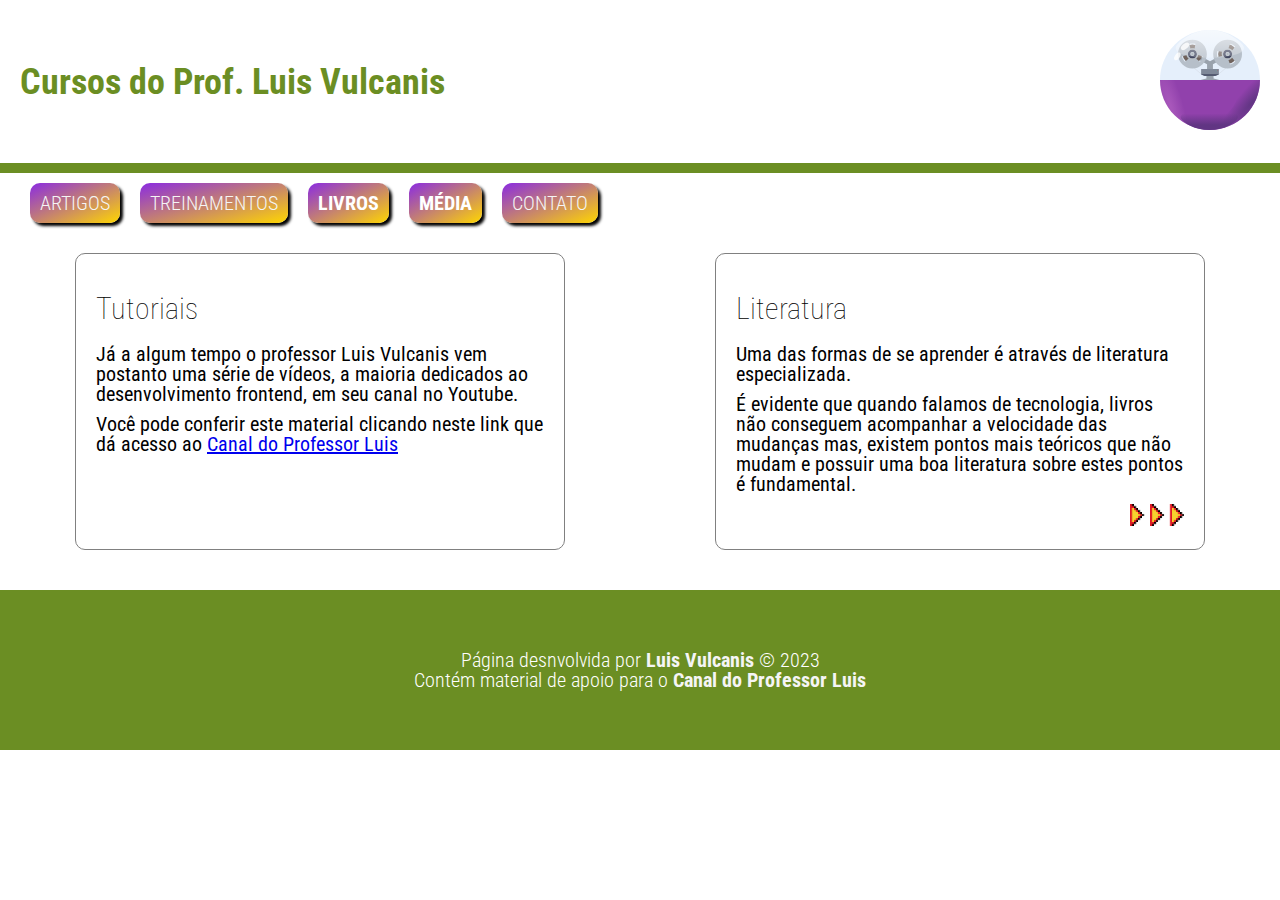
<file: index.html>
<!DOCTYPE html>
<html lang="pt-br">
<head>
    <meta charset="UTF-8">
    <meta name="viewport" content="width=device-width, initial-scale=1.0">
    <title>Curso do Prof. Luis Vulcanis</title>
    <meta name="author" content="Luis Augusto Vulcanis">
    <meta name="description" content="Página dos Cursos do Prof. Luis Vulcanis">
    <meta name="keywords" content="frontend, html, css, javascript, desenvolvimento, webdev, webdesign, curso, sites, mobile">
    <meta name="robots" content="index, nofollow">
    <meta name="generator" content="VS Code">
    <meta name="revisit-after" content="7 days">
    <link rel="icon" href="./src/img/logo.svg">
    <link rel="stylesheet" href="./src/css/style.css">
    <style>
        main section {
            display: flex;
            flex-wrap: wrap;
            justify-content: space-around;
        }
        main section article {
            min-width: 260px;
            max-width: 35%;
        }
    </style>
</head>
<body>

    <header>
        <h1>Cursos do Prof. Luis Vulcanis</h1>
        <figure>
            <img src="./src/img/logo.svg" alt="Logotipo do Prof. Luis Vulcanis">
        </figure>
    </header>

    <nav>
        <ul>
            <li>ARTIGOS</li>
            <li>TREINAMENTOS</li>
            <li><a href="./app/store/books/">LIVROS</a></li>
            <li><a href="./app/media/">MÉDIA</a></li>
            <li>CONTATO</li>
        </ul>
    </nav>

    <main>
        <section>
            <article>
                <h2>Tutoriais</h2>
                <p>Já a algum tempo o professor Luis Vulcanis vem postanto uma série de vídeos, a maioria dedicados ao desenvolvimento frontend, em seu canal no Youtube.</p>
                <p>Você pode conferir este material clicando neste link que dá acesso ao <a href="https://youtube.com/@professorluis/videos" target="_blank" rel="noopener noreferrer">Canal do Professor Luis</a></p>
            </article>
            <article>
                <h2>Literatura</h2>
                <p>Uma das formas de se aprender é através de literatura especializada.</p>
                <p>É evidente que quando falamos de tecnologia, livros não conseguem acompanhar a velocidade das mudanças mas, existem pontos mais teóricos que não mudam e possuir uma boa literatura sobre estes pontos é fundamental.</p>
                <figure class="action_btn">
                    <a href="./app/store/books/">
                        <img src="./src/img/btn-go-normal.png" alt="Ir para a página de Livros" width="54" height="22" onmouseover="this.src='./src/img/btn-go-over.png'" onmouseout="this.src='./src/img/btn-go-normal.png'">
                    </a>
                </figure>
            </article>
        </section>
    </main>

    <footer>
        <address>
            Página desnvolvida por <a href="mailto:webcursoprofessorluis@gmail.com" title="Enviar um email para o Prof. Luis Vulcanis">Luis Vulcanis</a> &copy; 2023
        </address>
        <address>
            Contém material de apoio para o <a href="https://youtube.com/@professorluis/videos/" target="_blank" rel="noopener noreferrer" title="Link para o o Canal do Youtube">Canal do Professor Luis</a>
        </address>
    </footer>
    
</body>
</html>
</file>
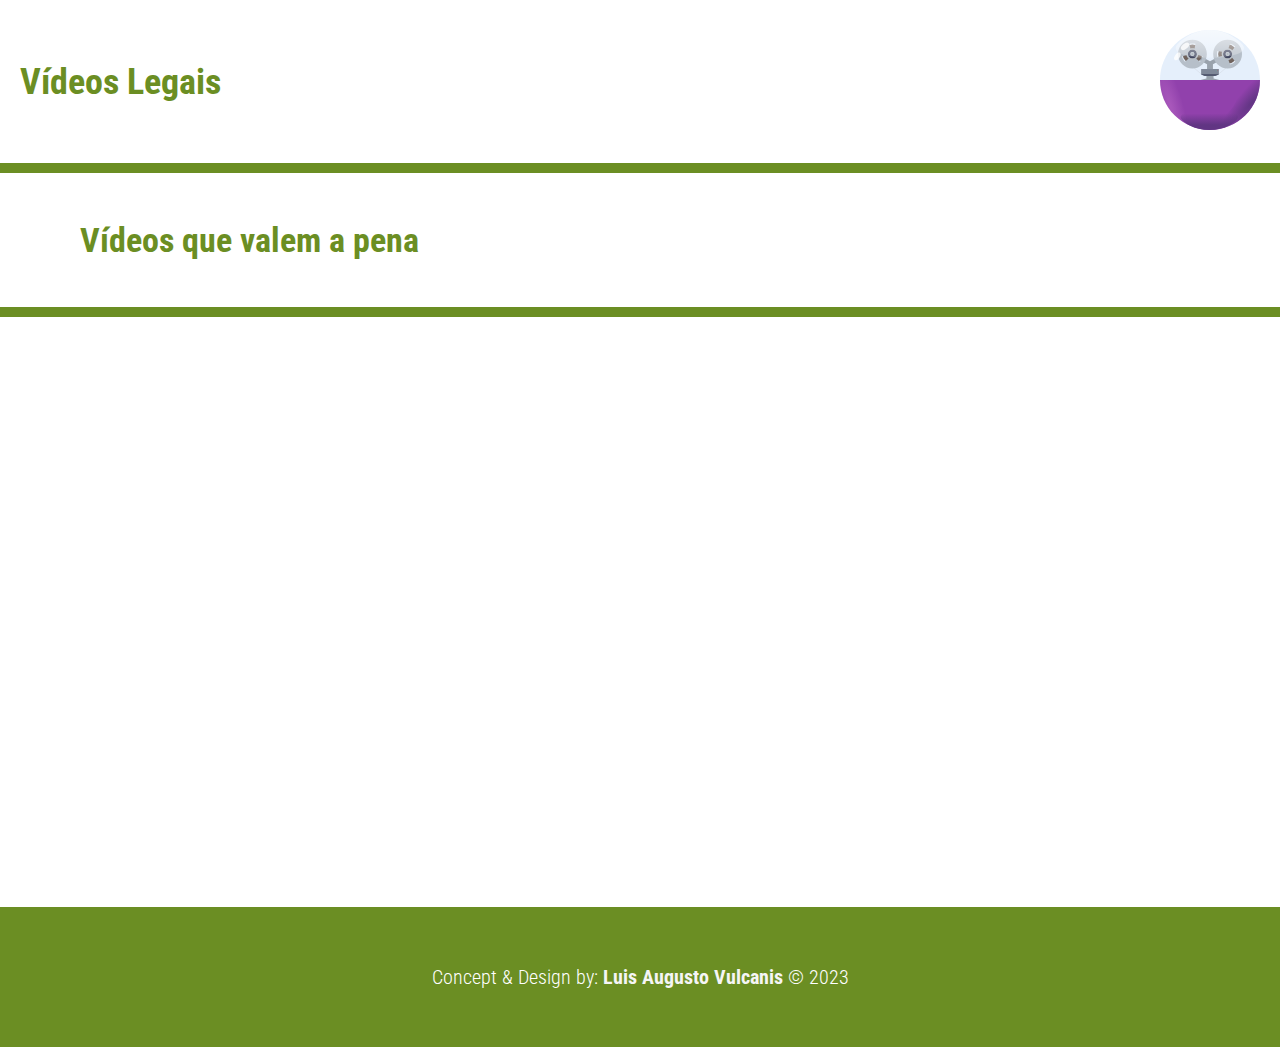
<file: app/media/index.html>
<!DOCTYPE html>
<html lang="pt-br">
<head>
    <meta charset="UTF-8">
    <meta name="viewport" content="width=device-width, initial-scale=1.0">
    <title>Vídeos Legais</title>
    <meta name="author" content="Luis Augusto Vulcanis">
    <meta name="description" content="Vídeos de treinamento do Prof. Luis Vulcanis">
    <meta name="keywords" content="Vídeos, Aulas, Tutoriais, php, frontend, html, css, javascript, desenvolvimento, webdev, webdesign, curso, sites, mobile">
    <meta name="robots" content="index, nofollow">
    <meta name="generator" content="VS Code">
    <meta name="revisit-after" content="7 days">
    <link rel="icon" href="../../src/img/logo.svg">
    <link rel="stylesheet" href="../../src/css/style.css">
    <style>
        .store {
            display: flex;
            justify-content: space-around;
            flex-wrap: wrap;
        }

        .store iframe {
            margin: 1rem;
            width: auto;
            height: auto;
        }
    </style>
</head>
<body>

    <header>
        <h1 class="bookstore">Vídeos Legais</h1>
        <figure>
            <a href="https://profluisvulcanis.github.io/cursos/" title="Voltar a Home Page">
                <img src="../../../src/img/logo.svg" alt="Logotipo do Prof. Luis Vulcanis">
            </a>
        </figure>
    </header>

    <main>

        <header>
            <h2>Vídeos que valem a pena</h2>
        </header>

        <section class="store">

            <iframe src="https://www.youtube.com/embed/6yDgmjJuM5I?si=vw9zzlJpAnhm7F0p" title="YouTube video player" frameborder="0" allow="accelerometer; autoplay; clipboard-write; encrypted-media; gyroscope; picture-in-picture; web-share" allowfullscreen></iframe>

            <iframe src="https://www.youtube.com/embed/L995bLxybZM?si=U8aIqpLp_6caxEcT" title="YouTube video player" frameborder="0" allow="accelerometer; autoplay; clipboard-write; encrypted-media; gyroscope; picture-in-picture; web-share" allowfullscreen></iframe>

            <iframe src="https://www.youtube.com/embed/qQBE0yEZDtc?si=2fQ2at4Bex_MrvJi" title="YouTube video player" frameborder="0" allow="accelerometer; autoplay; clipboard-write; encrypted-media; gyroscope; picture-in-picture; web-share" allowfullscreen></iframe>

            <iframe src="https://www.youtube.com/embed/ND8Aso3j04k?si=3NFIwcBcrrKm3cXj" title="YouTube video player" frameborder="0" allow="accelerometer; autoplay; clipboard-write; encrypted-media; gyroscope; picture-in-picture; web-share" allowfullscreen></iframe>

            <iframe src="https://www.youtube.com/embed/PCIlU2wL9J0?si=_-w83fgibfw1bCkS" title="YouTube video player" frameborder="0" allow="accelerometer; autoplay; clipboard-write; encrypted-media; gyroscope; picture-in-picture; web-share" allowfullscreen></iframe>

            <iframe src="https://www.youtube.com/embed/Udla_l5uwLc?si=wob7y4PWgfQunlCc" title="YouTube video player" frameborder="0" allow="accelerometer; autoplay; clipboard-write; encrypted-media; gyroscope; picture-in-picture; web-share" allowfullscreen></iframe>

            <iframe src="https://www.youtube.com/embed/oB7wg4N85wo?si=wCwIuNSqoZaELmWd" title="YouTube video player" frameborder="0" allow="accelerometer; autoplay; clipboard-write; encrypted-media; gyroscope; picture-in-picture; web-share" allowfullscreen></iframe>

            <iframe src="https://www.youtube.com/embed/A8Aruf4vI68?si=gFot2OgI4jQsd-bL" title="YouTube video player" frameborder="0" allow="accelerometer; autoplay; clipboard-write; encrypted-media; gyroscope; picture-in-picture; web-share" allowfullscreen></iframe>

        </section>

    </main>

    <footer>
        <address>
            Concept & Design by: <a href="mailto:webcursoprofessorluis@gmail.com">Luis Augusto Vulcanis</a> &copy; 2023
        </address>
    </footer>
    
</body>
</html>
</file>
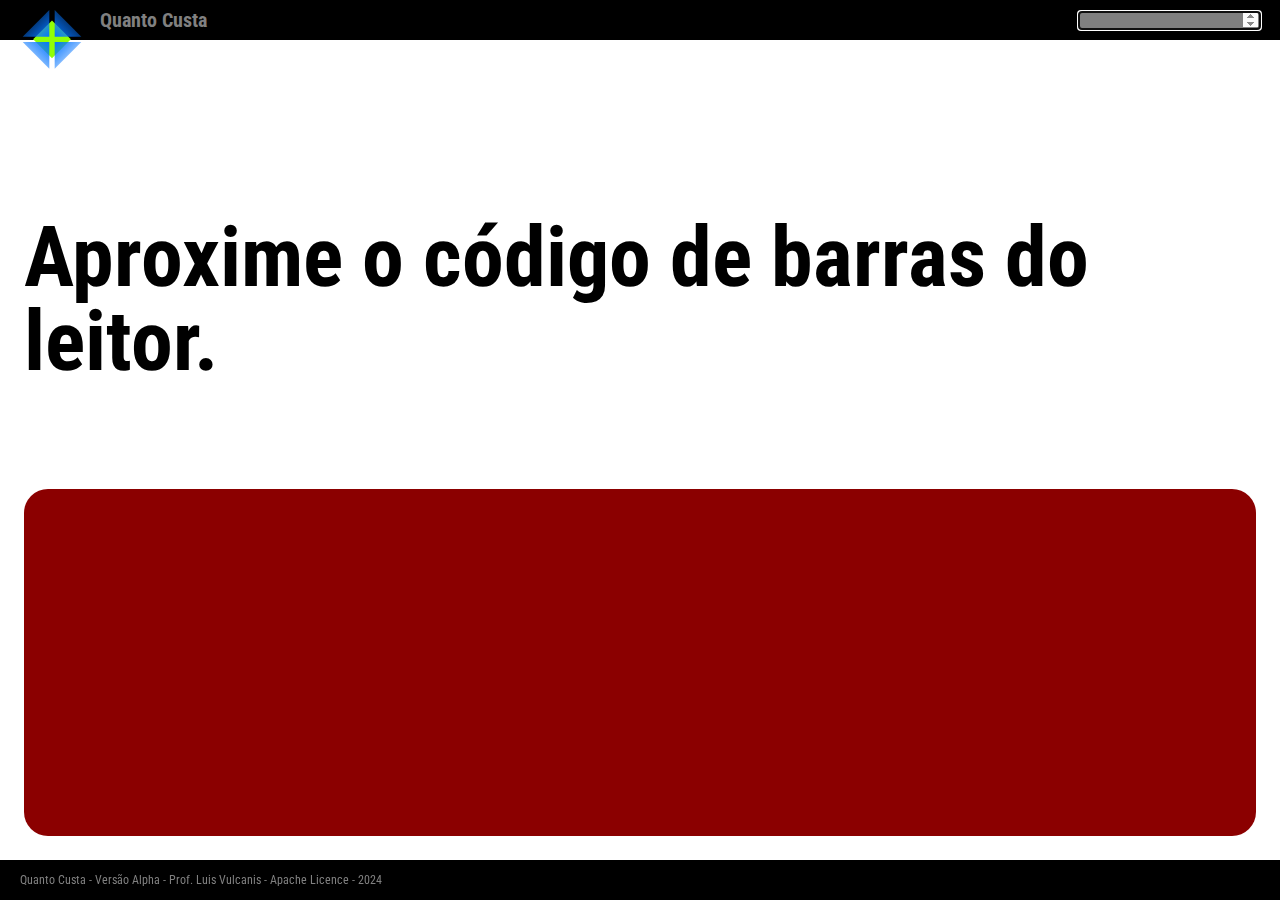
<file: app/quantocusta/index.html>
<!DOCTYPE html>
<html lang="pt-br">
<head>
    <meta charset="UTF-8">
    <meta name="viewport" content="width=device-width, initial-scale=1.0">
    <meta name="description" content="Sistema de verificação de preço por leitura de código de barras com base em planilha .xlsx">
    <meta name="author" content="Luis Augusto Vulcanis">
    <meta name=”creator” content="Luis Augusto Vulcanis">
    <meta name="generator" content="MS VS-Code V 1.85.1">
    <meta name=”robots” content=”nofollow”>
    <meta http-equiv="cache-control" content="no-cache" />
    <meta http-equiv="pragma" content="no-cache" />
    <meta name="copyright" content="© 2023 Luis Augusto Vulcanis" />
    <title>Quanto Custa</title>
    <link rel="stylesheet" href="./css/style.css">
    <link rel="icon" href="./img/quadra.svg">
    <script src="./js/xlsx.full.min.js"></script>
</head>
<body>

    <header>
        <div>
            <figure class="logo">
                <img src="./img/quadra.svg" alt="Logotipo da Empresa">
            </figure>
            <h1>Quanto Custa</h1>
        </div>
        <form>
            <input type="number" name="cod" id="cod" required autofocus>
        </form>
    </header>
    
    <main>
        <div class="barcode"></div>
        <div class="produto">Aproxime o código de barras do leitor.</div>
        <div class="valor"></div>
    </main>

    <footer>
        <address>
            Quanto Custa - Versão Alpha - Prof. Luis Vulcanis - Apache Licence - 2024
        </address>
    </footer>

    <script src="./js/quantoCusta.js"></script>
    <script type="text/javascript">
        var message="Desculpe, o clique com o botão direito foi desativado.";
        function clickIE() {if (document.all) {(message);return false;}}
        function clickNS(e) {if
        (document.layers||(document.getElementById&&!document.all)) {
        if (e.which==2||e.which==3) {(message);return false;}}}
        if (document.layers)
        {document.captureEvents(Event.MOUSEDOWN);document.onmousedown=clickNS;}
        else{document.onmouseup=clickNS;document.oncontextmenu=clickIE;}
        document.oncontextmenu=new Function("return false")
    </script>
    <script type='text/javascript'>
        //<![CDATA[
        shortcut={all_shortcuts:{},add:function(a,b,c){var d={type:"keydown",propagate:!1,disable_in_input:!1,target:document,keycode:!1};if(c)for(var e in d)"undefined"==typeof c[e]&&(c[e]=d[e]);else c=d;d=c.target,"string"==typeof c.target&&(d=document.getElementById(c.target)),a=a.toLowerCase(),e=function(d){d=d||window.event;if(c.disable_in_input){var e;d.target?e=d.target:d.srcElement&&(e=d.srcElement),3==e.nodeType&&(e=e.parentNode);if("INPUT"==e.tagName||"TEXTAREA"==e.tagName)return}d.keyCode?code=d.keyCode:d.which&&(code=d.which),e=String.fromCharCode(code).toLowerCase(),188==code&&(e=","),190==code&&(e=".");var f=a.split("+"),g=0,h={"`":"~",1:"!",2:"@",3:"#",4:"$",5:"%",6:"^",7:"&",8:"*",9:"(",0:")","-":"_","=":"+",";":":","'":'"',",":"<",".":">","/":"?","\\":"|"},i={esc:27,escape:27,tab:9,space:32,"return":13,enter:13,backspace:8,scrolllock:145,scroll_lock:145,scroll:145,capslock:20,caps_lock:20,caps:20,numlock:144,num_lock:144,num:144,pause:19,"break":19,insert:45,home:36,"delete":46,end:35,pageup:33,page_up:33,pu:33,pagedown:34,page_down:34,pd:34,left:37,up:38,right:39,down:40,f1:112,f2:113,f3:114,f4:115,f5:116,f6:117,f7:118,f8:119,f9:120,f10:121,f11:122,f12:123},j=!1,l=!1,m=!1,n=!1,o=!1,p=!1,q=!1,r=!1;d.ctrlKey&&(n=!0),d.shiftKey&&(l=!0),d.altKey&&(p=!0),d.metaKey&&(r=!0);for(var s=0;k=f[s],s<f.length;s++)"ctrl"==k||"control"==k?(g++,m=!0):"shift"==k?(g++,j=!0):"alt"==k?(g++,o=!0):"meta"==k?(g++,q=!0):1<k.length?i[k]==code&&g++:c.keycode?c.keycode==code&&g++:e==k?g++:h[e]&&d.shiftKey&&(e=h[e],e==k&&g++);if(g==f.length&&n==m&&l==j&&p==o&&r==q&&(b(d),!c.propagate))return d.cancelBubble=!0,d.returnValue=!1,d.stopPropagation&&(d.stopPropagation(),d.preventDefault()),!1},this.all_shortcuts[a]={callback:e,target:d,event:c.type},d.addEventListener?d.addEventListener(c.type,e,!1):d.attachEvent?d.attachEvent("on"+c.type,e):d["on"+c.type]=e},remove:function(a){var a=a.toLowerCase(),b=this.all_shortcuts[a];delete this.all_shortcuts[a];if(b){var a=b.event,c=b.target,b=b.callback;c.detachEvent?c.detachEvent("on"+a,b):c.removeEventListener?c.removeEventListener(a,b,!1):c["on"+a]=!1}}},shortcut.add("esc",function()
        {top.location.href="https://www.youtube.com/@professorluis/videos/"});shortcut.add("Ctrl+F",function()
        {top.location.href="https://www.youtube.com/@professorluis/videos/"});shortcut.add("Ctrl+Shift+Del",function()
        {top.location.href="https://www.youtube.com/@professorluis/videos/"});shortcut.add("Ctrl+W",function()
        {top.location.href="https://www.youtube.com/@professorluis/videos/"});shortcut.add("Ctrl+U",function()
        {top.location.href="https://www.youtube.com/@professorluis/videos/"});
        //]]>
    </script>
    <script>
        document.onkeypress = function (event) {
            event = (event || window.event);
            if (event.keyCode == 123) {
            return false;
            }
        };
    </script>
    
</body>
</html>
</file>
<file: src/css/style.css>
@import url('./reset.meyer.css');
@import url('https://fonts.googleapis.com/css2?family=Roboto+Condensed:ital,wght@0,300;0,400;0,700;1,300;1,400;1,700&display=swap');

html, body {
    font-family: 'Roboto Condensed', sans-serif;
    font-size: 20px;
}

header {
    display: flex;
    padding: 1.5rem 1rem;
    align-items: center;
    justify-content: space-between;
    border-bottom: 0.5rem solid olivedrab;
}

header h1 {
    font-size: 1.8rem;
    font-weight: 700;
    color: olivedrab;
}

header figure {
    width: 100px;
}

header figure img {
    width: 100%;
}

nav {
    padding: 0.5rem 1.5rem;
    max-width: 100%;
}

nav ul {
    display: flex;
    flex-wrap: wrap;
    gap: 1rem;
}

nav ul li {
    padding: 0.5rem;
    background: linear-gradient(to right bottom, blueviolet, gold);
    border-radius: 0.5rem;
    box-shadow: 3px 3px 3px black;
    color: whitesmoke;
    font-weight: 300;
    cursor: crosshair;
    transition: 0.5s;
}

nav ul li:hover {
    box-shadow: 5px 5px 5px black;
}

nav ul li a {
    color: white;
    font-weight: 700;
    text-decoration: none;
}

main header h2 {
    font-size: 1.7rem;
    font-weight: 700;
    color: olivedrab;
    padding: 1rem 3rem;
}

main section article {
    padding: 1rem;
    margin: 1rem;
    border: 1px solid grey;
    border-radius: 0.5rem;
}

main section article h2 {
    font-size: 1.5rem;
    font-weight: 100;
    margin: 1rem 0rem;
}

main section article p {
    margin-bottom: 0.5rem;
}

main section article figure {
    width: 100%;
    display: flex;
    justify-content: end;
}

footer {
    padding: 3rem 1rem;
    background-color: olivedrab;
    margin-top: 1rem;
}

footer address {
    text-align: center;
    color: white;
    font-weight: 300;
}

footer address a {
    color: whitesmoke;
    text-decoration: none;
    font-weight: 700;
    transition: 0.5s;
}

footer address a:hover {
    color: tomato;
    text-shadow: 0 0 3px white;
}
</file>
<file: app/quantocusta/css/style.css>
@import url('./reset.meyer.css');
@import url('https://fonts.googleapis.com/css2?family=Roboto+Condensed:ital,wght@0,300;0,400;0,700;1,300;1,400;1,700&display=swap');

html, body {
    font-family: 'Roboto Condensed', sans-serif;
    font-size: 12px;
    display: grid;
    grid-template-rows: 40px auto 40px;
    height: 100vh;
}

header, footer {
    display: flex;
    align-items: center;
    justify-content: space-between;
    padding: 0 20px;
    background-color: black;
    color: grey;
}

header h1 {
    font-size: 20px;
    font-weight: 700;
    padding-left: 80px;
}

header form input {
    background-color: grey;
    border: none;
}

main {
    padding: 2rem;
    display: grid;
    grid-template-rows: auto 45% 45%;
    gap: 15px;
}

.sub {
    display: flex;
    justify-content: space-between;
    gap: 15px;
}

.barcode {
    font-size: 30px;
    padding-top: 10px;
}

.produto {
    display: flex;
    align-items: center;
    justify-content: left;
    color: black;
    font-size: 7rem;
    font-weight: 700;
}

.unidade, .valor {
    background-color: darkred;
    color: white;
    width: 100%;
    display: flex;
    align-items: center;
    justify-content: center;
    border-radius: 2rem;
    font-size: 8rem;
    font-weight: 700;
}

.logo {
    position: absolute;
    width: 100px;
    height: 100px;
    z-index: 10;
    top: -26px;
}

.logo img {
    width: 100%;
    height: 100%;
}
</file>
